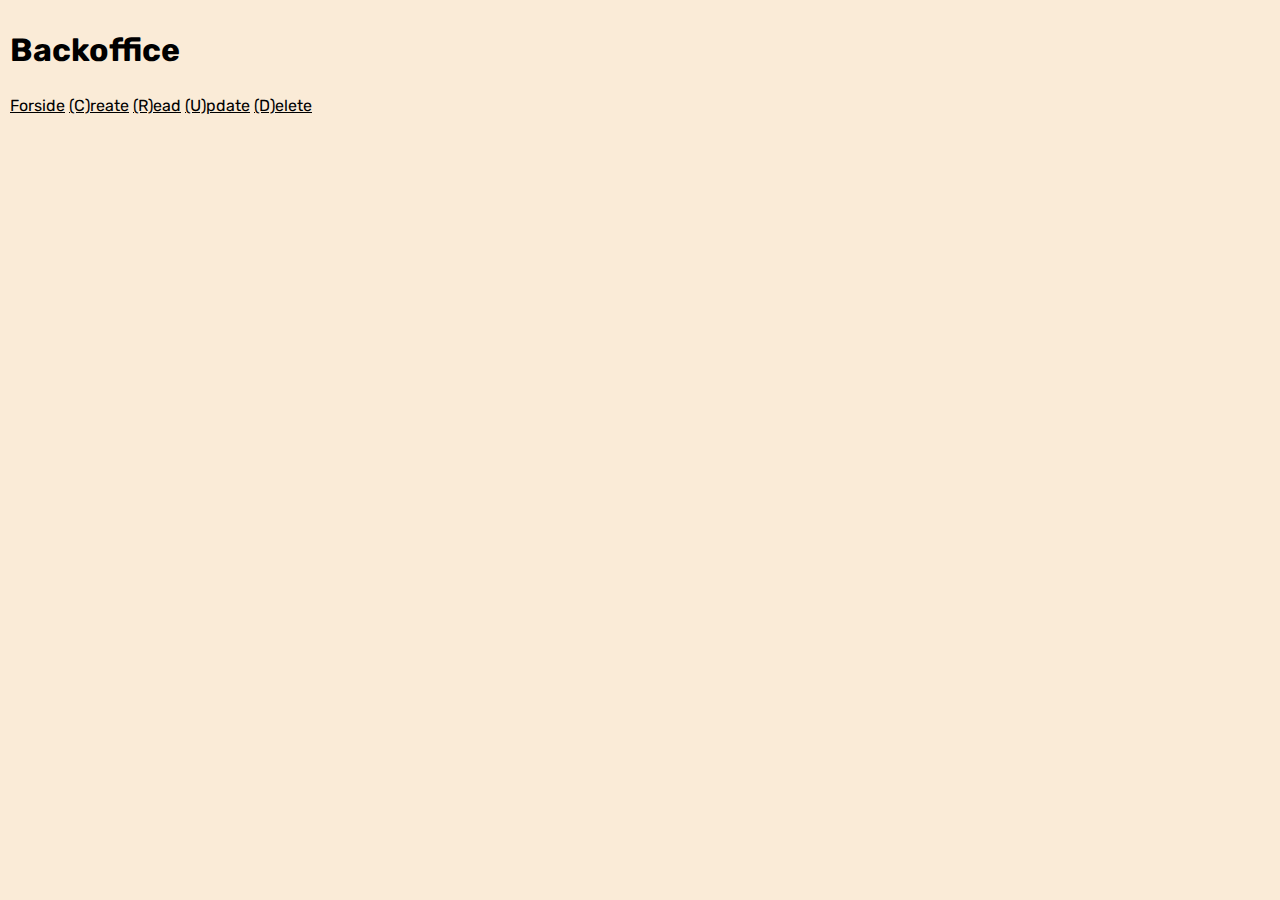
<file: index.html>
<!DOCTYPE html>
<html lang="en">
<head>
    <meta charset="UTF-8">
    <meta http-equiv="X-UA-Compatible" content="IE=edge">
    <meta name="viewport" content="width=device-width, initial-scale=1.0">
    <script src="./scripts/index.js" type="module"></script>
    <link href="./styles/index.css" rel="stylesheet"/>
    <title>Server Client</title>
  
</head>
    <body>
        <h1>Backoffice</h1> 

        <div class="nav-bar">
            <a href="/index.html">Forside</a>
            <a href="/users/create.html">(C)reate</a>
            <a href="/users/read.html">(R)ead</a>
            <a href="/users/update.html">(U)pdate</a>
            <a href="/users/delete.html">(D)elete</a>
        </div>
        
    </body>
</html>
</file>
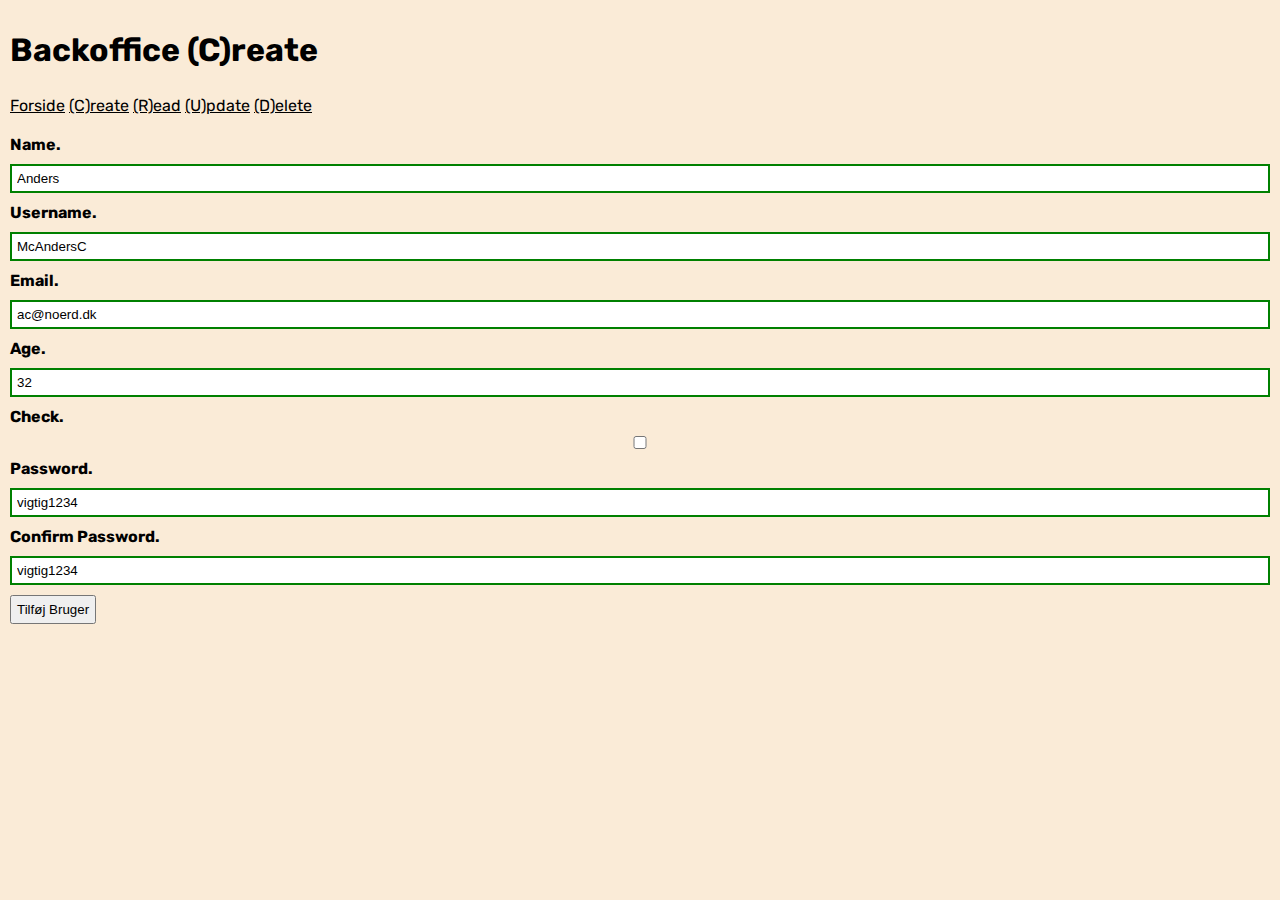
<file: users/create.html>
<!DOCTYPE html>
<html lang="en">
<head>
    <meta charset="UTF-8">
    <meta http-equiv="X-UA-Compatible" content="IE=edge">
    <meta name="viewport" content="width=device-width, initial-scale=1.0">
    <script src="../scripts/index.js" type="module"></script>
    <link href="../styles/index.css" rel="stylesheet"/>
    <title>(C)reate</title>
</head>
<body>
    <h1>Backoffice (C)reate</h1>
    <div class="nav-bar"></div>

    <form id="userCreateForm" >

        <label>Name.
            <input type="text" name="name" required value="Anders">
        </label>

        <label>Username.
            <input type="text" name="username" required value="McAndersC">
        </label>

        <label>Email.
            <input type="text" name="email" required value="ac@noerd.dk">
        </label>

        <label>Age.
            <input type="number" name="age" required value="32">
        </label>

        <label>Check.
            <input type="checkbox" name="member">
        </label>

        <label>Password.
            <input type="text" name="password" required value="vigtig1234">
        </label>

        <label>Confirm Password.
            <input type="text" name="confirmPassword" required value="vigtig1234">
        </label>

        <button type="submit">Tilføj Bruger</button>

    </form>
</body>
</html>
</file>
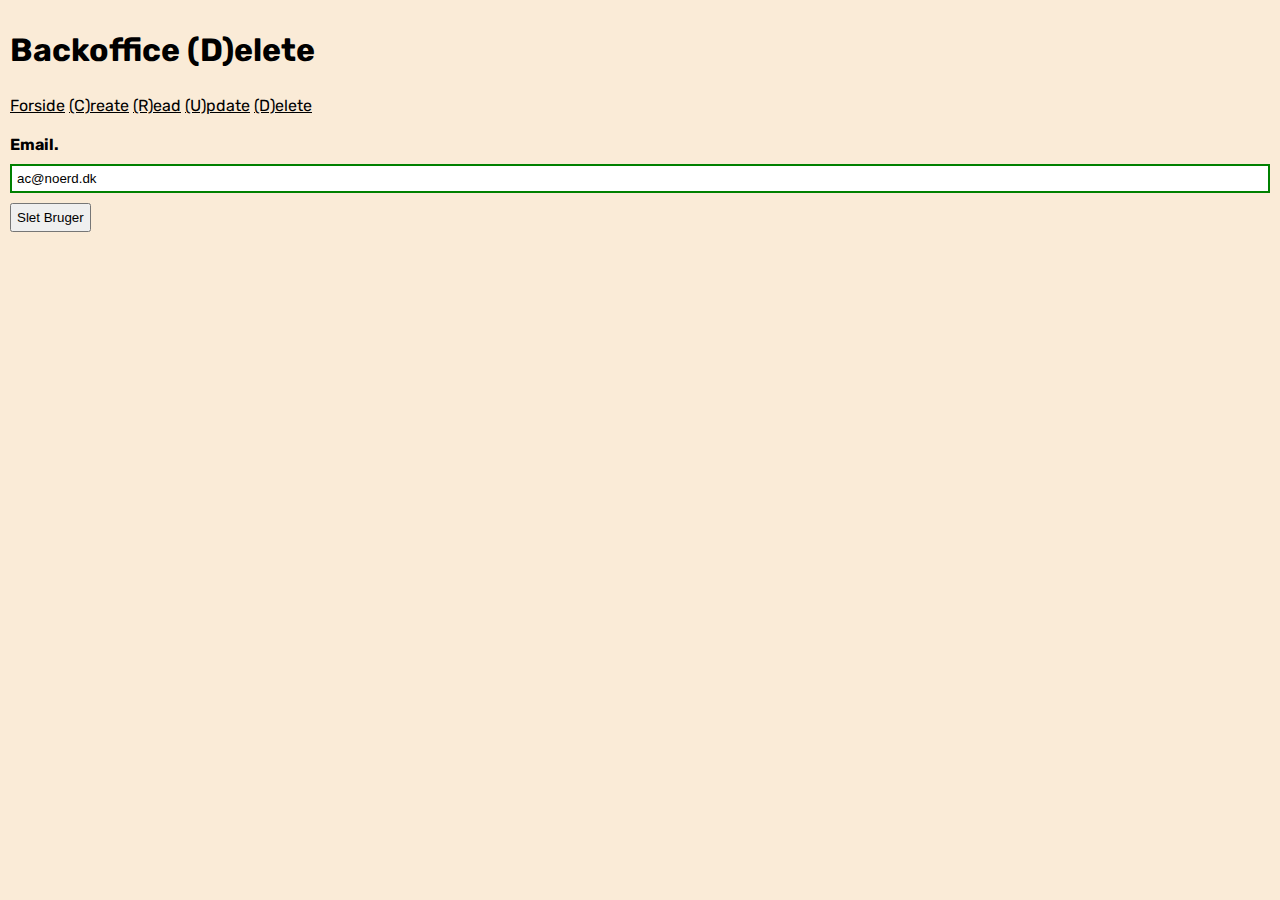
<file: users/delete.html>
<!DOCTYPE html>
<html lang="en">
<head>
    <meta charset="UTF-8">
    <meta http-equiv="X-UA-Compatible" content="IE=edge">
    <meta name="viewport" content="width=device-width, initial-scale=1.0">
    <script src="../scripts/index.js" type="module"></script>
    <link href="../styles/index.css" rel="stylesheet"/>
    <title>(D)elete</title>
</head>
<body>
    <h1>Backoffice (D)elete</h1>
    <div class="nav-bar"></div>

    <form id="userDeleteForm">

        <label>Email.
            <input type="text" name="email" required value="ac@noerd.dk">
        </label>

        <button type="submit">Slet Bruger</button>

    </form>
</body>
</html>
</file>
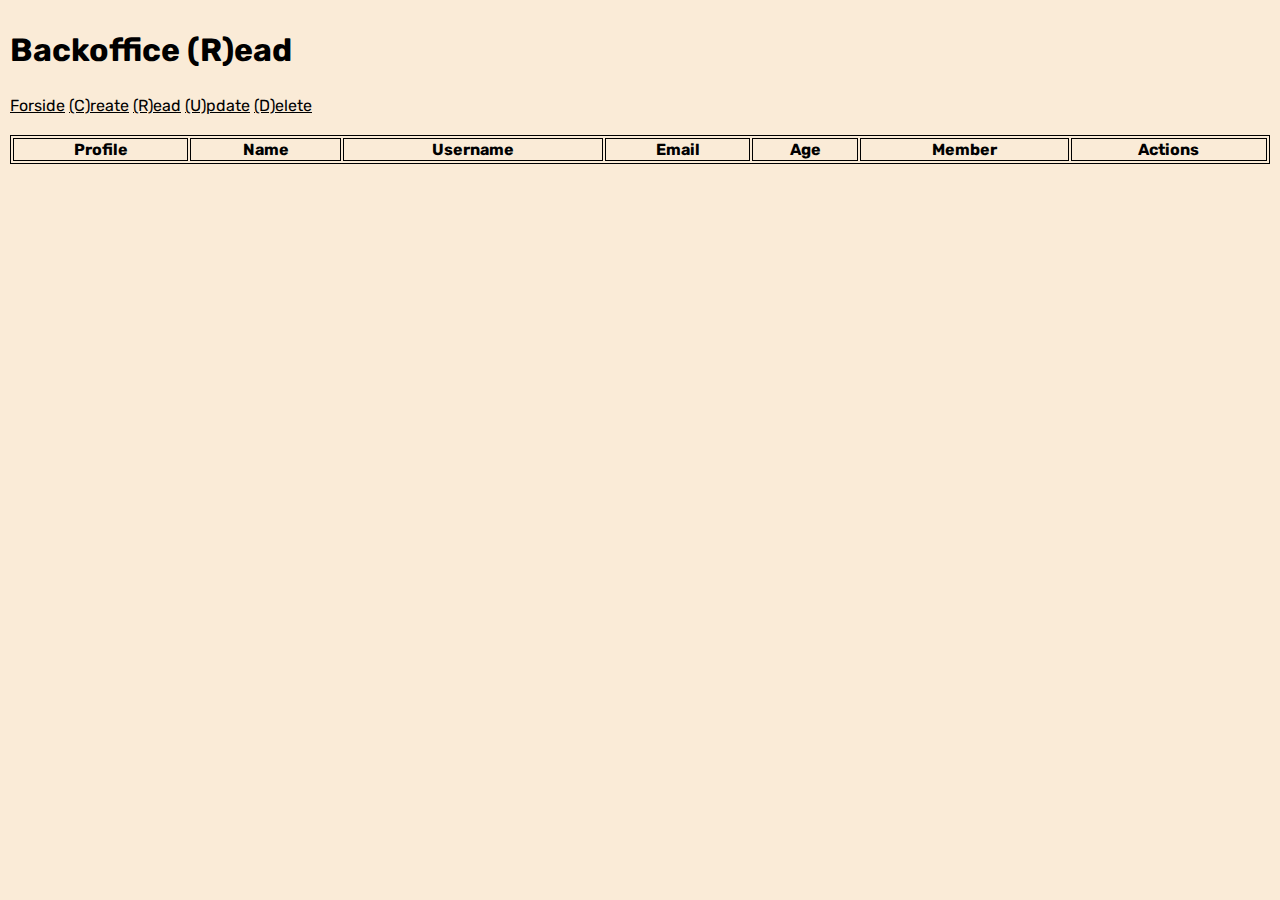
<file: users/read.html>
<!DOCTYPE html>
<html lang="en">
<head>
    <meta charset="UTF-8">
    <meta http-equiv="X-UA-Compatible" content="IE=edge">
    <meta name="viewport" content="width=device-width, initial-scale=1.0">
    <script src="../scripts/index.js" type="module"></script>
    <link href="../styles/index.css" rel="stylesheet"/>
    <title>(R)ead</title>
</head>
<body>
    <h1>Backoffice (R)ead</h1>
    <div class="nav-bar"></div>

    <div>
        <table style="width:100%" class="user-list">
            <tr>
                <th>Profile</th>
                <th>Name</th>
                <th>Username</th>
                <th>Email</th>
                <th>Age</th>
                <th>Member</th>
                <th>Actions</th>
            </tr>
        </table>
    </div>


</body>
</html>
</file>
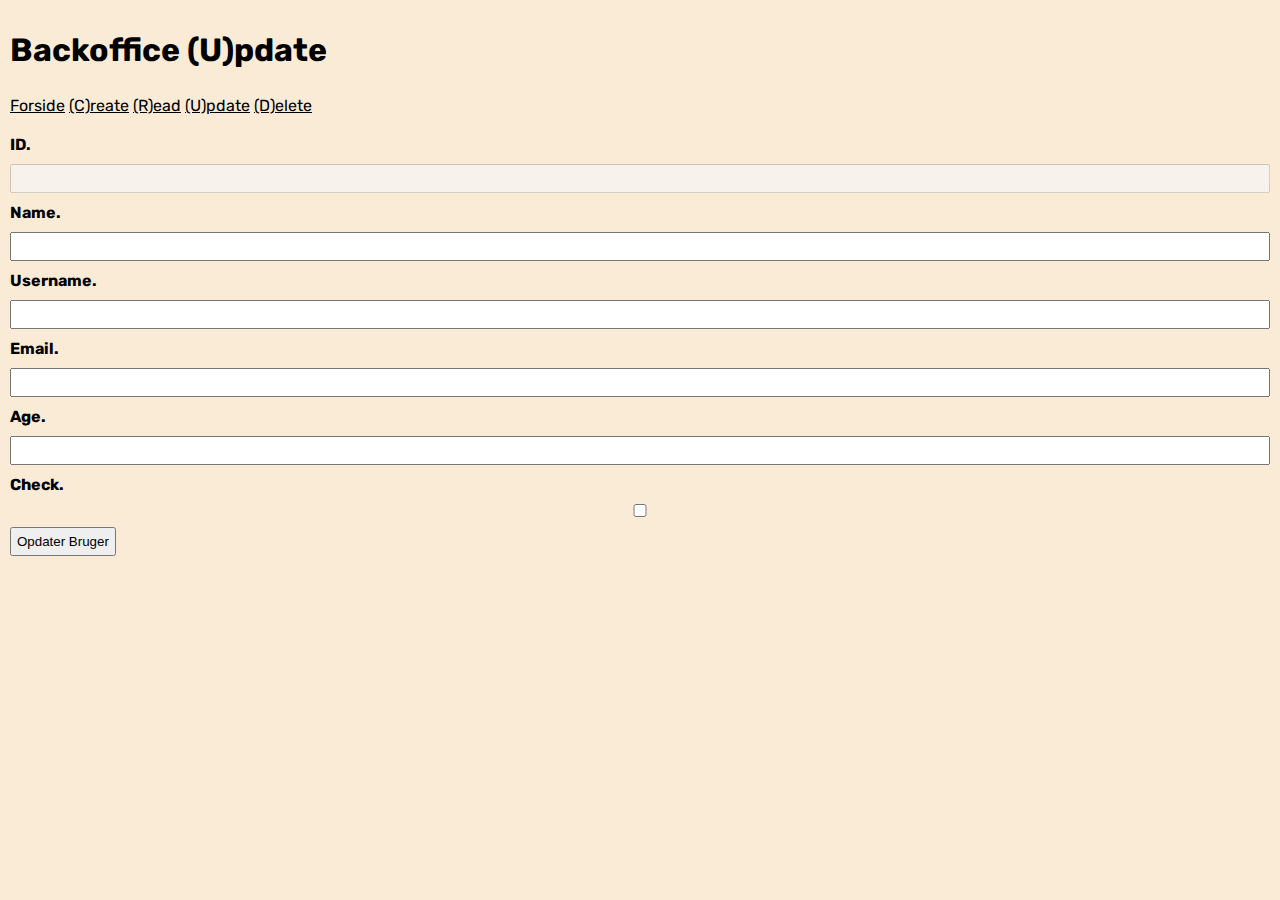
<file: users/update.html>
<!DOCTYPE html>
<html lang="en">
<head>
    <meta charset="UTF-8">
    <meta http-equiv="X-UA-Compatible" content="IE=edge">
    <meta name="viewport" content="width=device-width, initial-scale=1.0">
    <script src="../scripts/index.js" type="module"></script>
    <link href="../styles/index.css" rel="stylesheet"/>
    <title>(U)pdate</title>
</head>
<body>
    <h1>Backoffice (U)pdate</h1>
    <div class="nav-bar"></div>
    <form id="userUpdateForm" >

        <label>ID.
            <input type="text" name="uid" disabled>
        </label>

        <label>Name.
            <input type="text" name="name" required>
        </label>

        <label>Username.
            <input type="text" name="username" required>
        </label>

        <label>Email.
            <input type="text" name="email" required>
        </label>

        <label>Age.
            <input type="number" name="age" required>
        </label>

        <label>Check.
            <input type="checkbox" name="member">
        </label>

        <button type="submit">Opdater Bruger</button>

    </form>
</body>
</html>
</file>
<file: styles/index.css>
@import url('https://fonts.googleapis.com/css2?family=Rubik:ital,wght@0,400;0,700;1,400;1,700&display=swap');

* {
    box-sizing: border-box;
}

body, html {
    padding: 0;
    margin: 0;
    font-family: 'Rubik', sans-serif;
}

body {
    background-color: antiquewhite;
    padding: 10px;
    width: 100%;
}

label {
    display: block;
    font-weight: 700;
}

input {
    margin: 10px 0;
    padding: 5px;
    display: block;
    width: 100%;
}

button {
    padding: 5px;
}

.nav-bar {
    padding: 5px 0;
    margin-bottom: 15px;
}

.nav-bar a {
    color : black;
}



/* input:required {
    border : solid 10px red;
} */

input:valid {
    border : solid 2px green;
}

.list-item h1 {
    color: red;
}

table, th, td {
    border:1px solid black;
    text-align: center;
}

.list-profile {
    
}

#userProfileForm .inpID {

    visibility: hidden;

}
#userProfileForm .inpFile {

    visibility: hidden;

}
</file>
